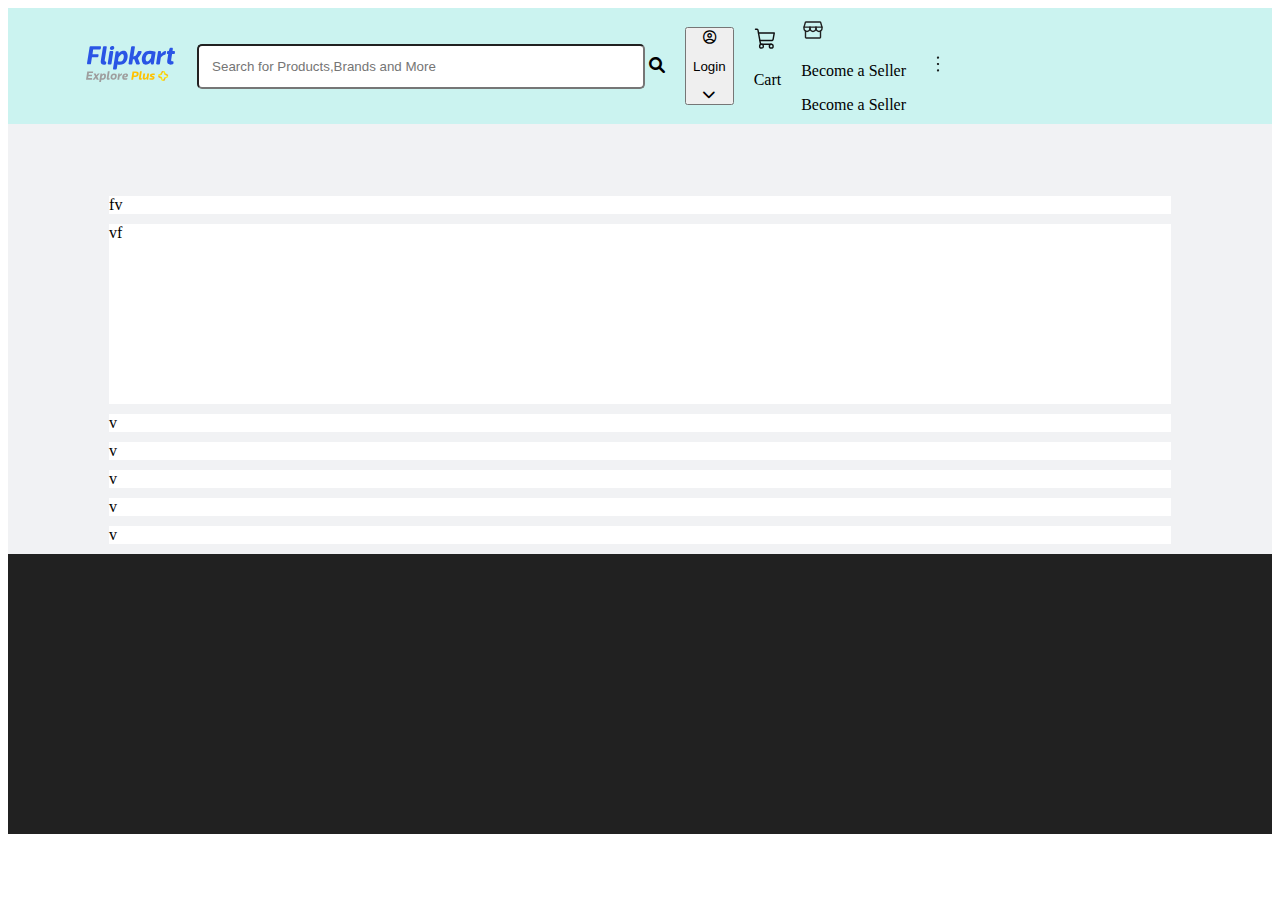
<file: 2. Flipkart Clone/Flipkart.html>
<!DOCTYPE html>
<html lang="en">
  <head>
    <meta charset="UTF-8" />
    <meta name="viewport" content="width=device-width, initial-scale=1.0" />
    <title>Flipkart</title>
    <link rel="stylesheet" href="Style.css" />
    <link rel="stylesheet" href="Navbar.css" />
    <link rel="stylesheet" href="Footer.css" />
    <link rel="stylesheet" href="Main.css" />
    <link rel="stylesheet" href="Footer.css" />

    <link
      rel="stylesheet"
      href="https://cdnjs.cloudflare.com/ajax/libs/font-awesome/6.0.0/css/all.min.css"
      integrity="sha512-..."
      crossorigin="anonymous"
    />
  </head>
  <body>
    <div class="wrapper">
        <!-- nav bar -->
      <nav class="nav-bar">
        <div class="Logo">
          <a href="https://www.flipkart.com/"
            ><img
              src="./Assets/Header/fkheaderlogo_exploreplus-44005d.svg"
              alt=""
              srcset=""
          /></a>
        </div>
        <!-- search section -->
        <div class="search-box">
          <input
            type="search"
            name=""
            id="search"
            placeholder="   Search for Products,Brands and More"
          />
          <i class="fa fa-search" aria-hidden="true"></i>
        </div>
        <!-- profile section -->
        <div class="profile">
          <button>
            <i class="fa-sharp fa-regular fa-circle-user"></i>
            <p>Login</p>
            <i class="fa-solid fa-chevron-down"></i>
          </button>
        </div>
        <!-- cart section -->
        <div class="cart">
          <a href="#">
            <svg
              width="24"
              height="24"
              viewBox="0 0 24 24"
              fill="none"
              xmlns="http://www.w3.org/2000/svg"
            >
              <path
                d="M17.25 17.25H6.54545L3.93015 2.86584C3.89873 2.69303 3.80766 2.53673 3.67281 2.42419C3.53796 2.31164 3.36789 2.25 3.19225 2.25H1.5"
                stroke="#111112"
                stroke-width="1.4"
                stroke-linecap="round"
                stroke-linejoin="round"
              />
              <path
                d="M7.5 21C8.53553 21 9.375 20.1605 9.375 19.125C9.375 18.0895 8.53553 17.25 7.5 17.25C6.46447 17.25 5.625 18.0895 5.625 19.125C5.625 20.1605 6.46447 21 7.5 21Z"
                stroke="#111112"
                stroke-width="1.4"
                stroke-linecap="round"
                stroke-linejoin="round"
              />
              <path
                d="M17.25 21C18.2855 21 19.125 20.1605 19.125 19.125C19.125 18.0895 18.2855 17.25 17.25 17.25C16.2145 17.25 15.375 18.0895 15.375 19.125C15.375 20.1605 16.2145 21 17.25 21Z"
                stroke="#111112"
                stroke-width="1.4"
                stroke-linecap="round"
                stroke-linejoin="round"
              />
              <path
                d="M5.86363 13.5H17.6345C17.9858 13.5 18.3259 13.3767 18.5956 13.1516C18.8653 12.9265 19.0475 12.6139 19.1103 12.2683L20.25 6H4.5"
                stroke="#111112"
                stroke-width="1.4"
                stroke-linecap="round"
                stroke-linejoin="round"
              />
            </svg>
          </a>
          <p>Cart</p>
        </div>
        <div class="store">
          <a
            href="https://seller.flipkart.com/sell-online?utm_source=fkwebsite&utm_medium=websitedirect"
          >
            <svg
              width="24"
              height="24"
              viewBox="0 0 24 24"
              fill="none"
              xmlns="http://www.w3.org/2000/svg"
            >
              <path
                d="M4.49979 13.0547V19.2729C4.49979 19.4658 4.57881 19.6507 4.71947 19.7871C4.86012 19.9235 5.05088 20.0001 5.24979 20.0001H18.7498C18.9487 20.0001 19.1395 19.9235 19.2801 19.7871C19.4208 19.6507 19.4998 19.4658 19.4998 19.2729V13.0547"
                stroke="#212121"
                stroke-width="1.4"
                stroke-linecap="round"
                stroke-linejoin="round"
              />
              <path
                d="M5.0625 4H18.9375C19.1002 4.0013 19.2582 4.05324 19.3881 4.14817C19.5181 4.24309 19.6132 4.37599 19.6594 4.52727L21 9.09091H3L4.34062 4.52727C4.38682 4.37599 4.4819 4.24309 4.61187 4.14817C4.74183 4.05324 4.8998 4.0013 5.0625 4V4Z"
                stroke="#212121"
                stroke-width="1.4"
                stroke-linecap="round"
                stroke-linejoin="round"
              />
              <path
                d="M9 9.09082V10.5454C9 11.3169 8.68393 12.0568 8.12132 12.6024C7.55871 13.148 6.79565 13.4545 6 13.4545C5.20435 13.4545 4.44129 13.148 3.87868 12.6024C3.31607 12.0568 3 11.3169 3 10.5454V9.09082"
                stroke="#212121"
                stroke-width="1.4"
                stroke-linecap="round"
                stroke-linejoin="round"
              />
              <path
                d="M14.9999 9.09082V10.5454C14.9999 11.3169 14.6839 12.0568 14.1213 12.6024C13.5586 13.148 12.7956 13.4545 11.9999 13.4545C11.2043 13.4545 10.4412 13.148 9.87861 12.6024C9.316 12.0568 8.99993 11.3169 8.99993 10.5454V9.09082"
                stroke="#212121"
                stroke-width="1.4"
                stroke-linecap="round"
                stroke-linejoin="round"
              />
              <path
                d="M20.9999 9.09082V10.5454C20.9999 11.3169 20.6838 12.0568 20.1212 12.6024C19.5586 13.148 18.7955 13.4545 17.9999 13.4545C17.2042 13.4545 16.4412 13.148 15.8785 12.6024C15.3159 12.0568 14.9999 11.3169 14.9999 10.5454V9.09082"
                stroke="#212121"
                stroke-width="1.4"
                stroke-linecap="round"
                stroke-linejoin="round"
              />
            </svg>
          </a>
          <p class="">Become a Seller</p>
          <span class="tooltip">Become a Seller</span>
        </div>
        <div class="extra's">
          <a href="#">
            <svg
              width="24"
              height="24"
              viewBox="0 0 24 24"
              fill="none"
              xmlns="http://www.w3.org/2000/svg"
            >
              <path
                d="M13.125 12C13.125 12.2225 13.059 12.44 12.9354 12.625C12.8118 12.81 12.6361 12.9542 12.4305 13.0394C12.225 13.1245 11.9988 13.1468 11.7805 13.1034C11.5623 13.06 11.3618 12.9528 11.2045 12.7955C11.0472 12.6382 10.94 12.4377 10.8966 12.2195C10.8532 12.0012 10.8755 11.775 10.9606 11.5695C11.0458 11.3639 11.19 11.1882 11.375 11.0646C11.56 10.941 11.7775 10.875 12 10.875C12.2984 10.875 12.5845 10.9935 12.7955 11.2045C13.0065 11.4155 13.125 11.7016 13.125 12ZM12 6.75C12.2225 6.75 12.44 6.68402 12.625 6.5604C12.81 6.43679 12.9542 6.26109 13.0394 6.05552C13.1245 5.84995 13.1468 5.62375 13.1034 5.40552C13.06 5.1873 12.9528 4.98684 12.7955 4.82951C12.6382 4.67217 12.4377 4.56503 12.2195 4.52162C12.0012 4.47821 11.775 4.50049 11.5695 4.58564C11.3639 4.67078 11.1882 4.81498 11.0646 4.99998C10.941 5.18499 10.875 5.4025 10.875 5.625C10.875 5.92337 10.9935 6.20952 11.2045 6.4205C11.4155 6.63147 11.7016 6.75 12 6.75ZM12 17.25C11.7775 17.25 11.56 17.316 11.375 17.4396C11.19 17.5632 11.0458 17.7389 10.9606 17.9445C10.8755 18.15 10.8532 18.3762 10.8966 18.5945C10.94 18.8127 11.0472 19.0132 11.2045 19.1705C11.3618 19.3278 11.5623 19.435 11.7805 19.4784C11.9988 19.5218 12.225 19.4995 12.4305 19.4144C12.6361 19.3292 12.8118 19.185 12.9354 19C13.059 18.815 13.125 18.5975 13.125 18.375C13.125 18.0766 13.0065 17.7905 12.7955 17.5795C12.5845 17.3685 12.2984 17.25 12 17.25Z"
                fill="black"
                fill-opacity="0.87"
              />
            </svg>
          </a>
        </div>
      </nav>
      <!-- main div -->
      <div class="main-div">
            <div class="sub-divs">
                fv
            </div>
            <div class="sub-divs" id="scroll-bar">vf</div>
            <div class="sub-divs">v</div>
            <div class="sub-divs">v</div>
            <div class="sub-divs">v</div>
            <div class="sub-divs">v</div>
            <div class="sub-divs">v</div>
      </div>
      <!-- footer -->
      <div class="footer">
        
      </div>
      
    </div>
  </body>
</html>
</file>
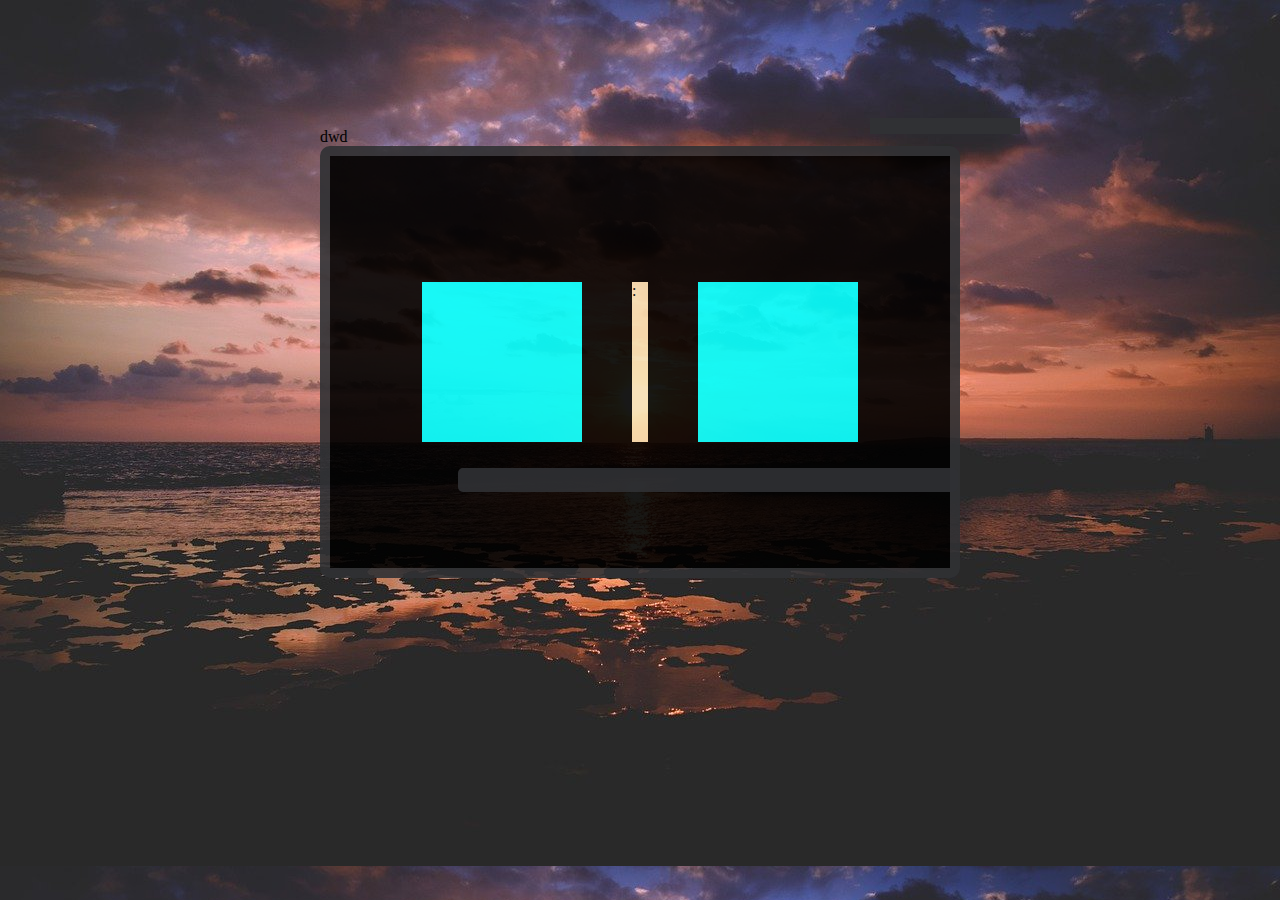
<file: 6. Digital clock/clock.html>
<!DOCTYPE html>
<html lang="en">
  <head>
    
    <meta charset="UTF-8" />
    <meta name="viewport" content="width=device-width, initial-scale=1.0" />
    <title>Document</title>
    <link rel="stylesheet" href="style.css" />
  </head>
  <body>
    
    <div class="wrapper">
      <div class="div-1"></div>dwd
      <div class="div-2">
        <div class="hours"></div>
        <div class="hour" >:</div>
        <div class="hours"></div>
      </div>
      <div class="div-3"></div>
      
    </div>
  </body>
</html>
</file>
<file: 2. Flipkart Clone/Style.css>
!+
</file>
<file: 2. Flipkart Clone/Navbar.css>
.nav-bar{
    background-color: #cbf3f0;
    display: flex;
    padding: 10px 10px;
    gap: 20px;
    align-items: center;
}
.search-box{
    
}
#search{
    width: 35vw;
    height: 5vh;
    border-radius: 5px;
}
</file>
<file: 2. Flipkart Clone/Footer.css>
.footer{
    background-color: #212121;
    height: 280px;
    width: 100%;
    display: flex;
    flex-direction: column;
    color: white;
}
.upper{
    height: 1rem;
}
.divider{
 height: 10px;
 background-color: #464D5F;
}
.lower{
   height:1rem; 
}
.footer
</file>
<file: 2. Flipkart Clone/Main.css>
.main-div {
  display: flex;
  flex-direction: column;
  padding-top: 4.5rem;
  padding-bottom: 10px;
  background-color: #f1f2f4;
  gap: 10px;
  padding-left: 8%;
  padding-right: 8%;
}
.sub-divs {
  width: 100%;
  background-color: #ffffff;
}
#catagory {
  height: 15vh;
  display: flex;
  flex-direction: row;
  gap: 10px;
  justify-content: space-around;
  padding-inline: 30px;
  padding-top: 20px;
}







#scroll-bar {
  height: 20vh;
}

#static-div-1 {
  display: flex;
  justify-content: space-around;
  width: 100%;
  overflow-x: hidden;
  padding-block: 5px;
   padding-left: 5px;
   padding-right: 5px;
    gap: 2px;
}
#Top-deals{
    width: 100%;
}
.top-deal{
    width: 100%;
    display: flex;
    justify-content:space-between;
    gap: 60%;
    padding-inline: 10px;
    cursor: pointer;
}
.rounded {
    justify-content: center;
    align-self: center;
    height: 22px;
    width: 22px;

    color: #ffffff;
    border-radius: 25px ;
}
.rounded i{
    padding-inline: 5.5px;
    padding-block: 4px;
}
.tpdeal{
    font-size: 25px ;
    font-weight: 500; 
    padding-block: 5px;
    padding-inline: 10px;
}

.top-deal .rounded {
    background-color: #2954E2;
    border-radius: 50%;
     
  }
  
  .top-deal .rounded i {
    color: white;
    
  }



.cards{
    cursor: pointer;
    display: flex;
   flex-direction: row;
   flex-wrap: wrap;
   gap: 10px;
   padding-inline: 10px;
   padding-block: 10px;
   overflow-x: hidden;
   justify-content: space-around;
   height: 220px;
   overflow-y: hidden;
   
}
.card{
   
    
    justify-content: center;
    align-items: center;
    height: 210px;
    width: 150px;
   border-radius: 5px    ;
   border-style: solid;
   border-color: #E0E0E0;
}
.card img{
    
    padding-inline: 8px;
    padding-block: 8px;
    height: 155px ;
    width: 150px;
    object-fit: contain;
}
.card p,h3{
    margin-left: 10px;
    width: 140px;
}





#static-div-2 {
    display: flex;
    flex-wrap: wrap;
    justify-content: space-between;
    padding-block: 8px;
    padding-inline: 8px;
    gap: 8px;
}
#static-div-2 img {
      width: calc(33.33% - 6px); 
  }
  #static-div-3 {
    display: flex;
    flex-wrap: wrap;
    justify-content: space-between;
    padding-block: 8px;
    padding-inline: 8px;
    gap: 8px;
}
#static-div-3 img {
      width: calc(33.33% - 6px); /* Adjust width and margin as needed */

  }
</file>
<file: 6. Digital clock/style.css>
* {
  box-sizing: border-box;
  margin: 0;
  padding: 0;
}
body {
  /* background: url(./sunset-7865844_1280.jpg); */
  background-size: cover;
  background: url(./sunset-7865844_1280.jpg);
  object-fit: contain;
  padding: 10% 25%;
}

.wrapper {
  height: 50vh;
  width: 50vw;
  /* background-color: red;
    border:10px solid black; */
  display: flex;
  flex-direction: column;
  justify-content: center;
  position: relative;
}
.div-1 {
  position: absolute;
  left: 550px;
  top: -10px;
  width: 150px;
  height: 1rem;
  background-color: #303134;
}
.div-2 {
  border: 10px solid #303134;
  border-radius: 5px;
  background-color: black;
  opacity: 0.9;
  height: 80rem;
  outline: 2px;
  border-radius: 10px;
  display: flex;
  position: relative;
  justify-content: center;
  align-items: center;
  gap: 50px;
}
/* #divider {
  background-color: azure;
  height: 10em;
  width: 5em;
  font-size: 10px;
  font-weight: 900;
} */
.hour{
    background-color: wheat;
    height: 10em;
    width: 1em;
}
.hours {
  height: 10em;
  width: 10em;
  background-color: aqua;
}
.div-3 {
  opacity: 0.9;
  width: 500px;
  height: 1.5rem;
  background-color: #303134;
  border-radius: 5px;
  position: absolute;
  left: 138px;
  top: 340px;
}
</file>
